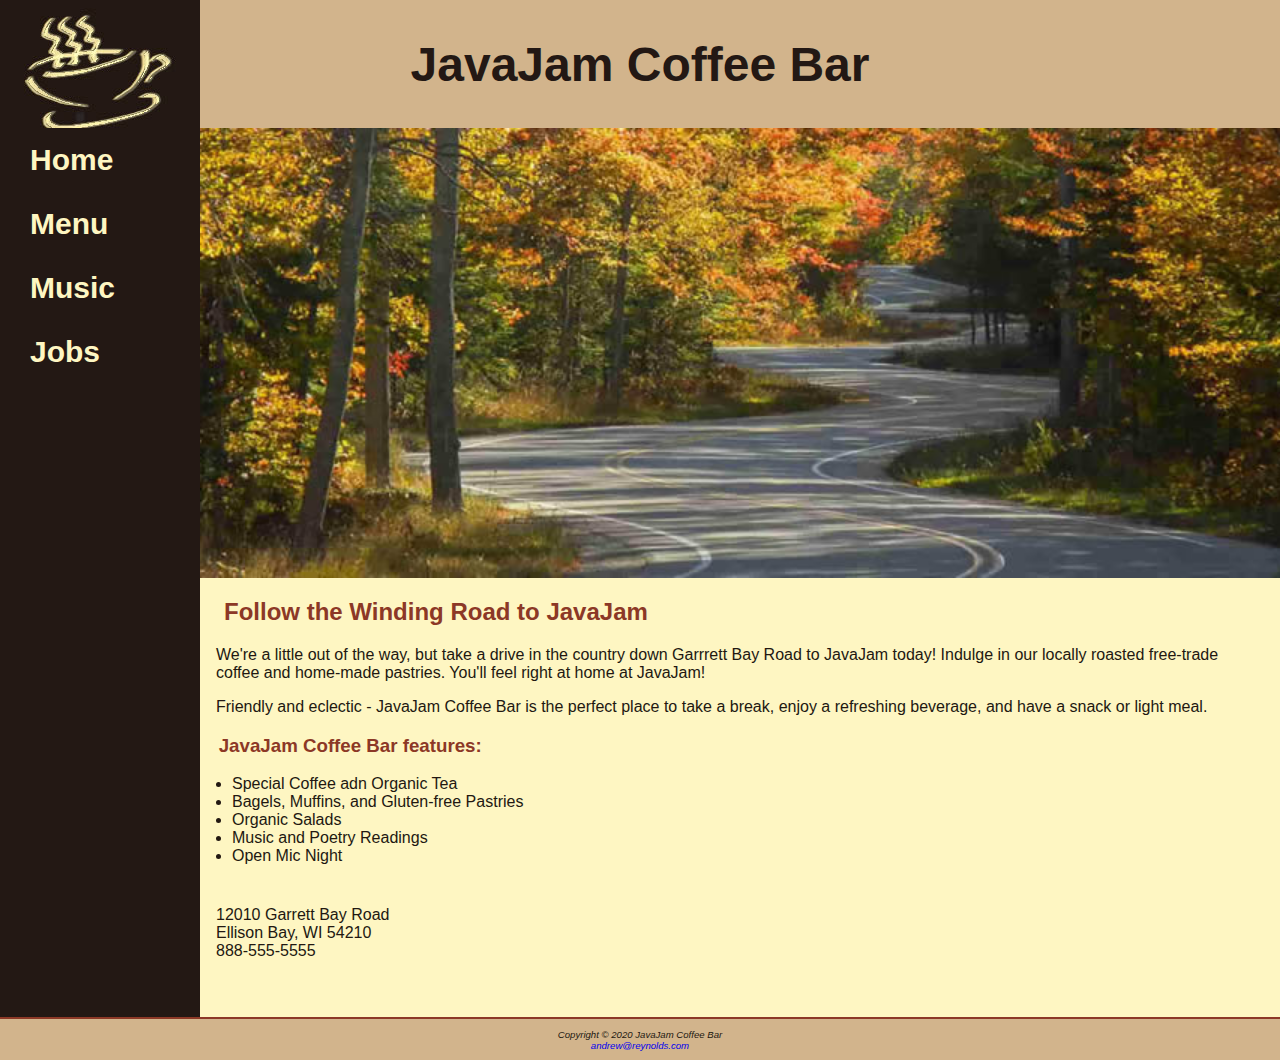
<file: index.html>
<!DOCTYPE html>
<html lang="en">
  <head>
    <meta charset="UTF-8" />
    <meta http-equiv="X-UA-Compatible" content="IE=edge" />
    <meta name="viewport" content="width=device-width, initial-scale=1.0" />
    <link rel="stylesheet" href="styles/javajam.css" />
    <title>JavaJam</title>
  </head>
  <body>
    <div class="page_wrap">
      <header>
        <div class="title_card">
          <a href="index.html"
            ><h1 class="page_title">JavaJam Coffee Bar</h1></a
          >
        </div>
      </header>
      <nav class="navigation">
        <ul class="navigation__list">
          <li>
            <a href="index.html">Home</a>
          </li>
          <li>
            <a href="menu.html">Menu</a>
          </li>
          <li>
            <a href="music.html">Music</a>
          </li>
          <li>
            <a href="jobs.html">Jobs</a>
          </li>
        </ul>
      </nav>
      <main>
        <div id="homehero"></div>

        <h2 class="coffee_title">Follow the Winding Road to JavaJam</h2>
        <p>
          We're a little out of the way, but take a drive in the country down
          Garrrett Bay Road to JavaJam today! Indulge in our locally roasted
          free-trade coffee and home-made pastries. You'll feel right at home at
          JavaJam!
        </p>
        <p class="coffee_text">
          Friendly and eclectic - JavaJam Coffee Bar is the perfect place to
          take a break, enjoy a refreshing beverage, and have a snack or light
          meal.
        </p>
        <h3>JavaJam Coffee Bar features:</h3>
        <ul>
          <li>Special Coffee adn Organic Tea</li>
          <li>Bagels, Muffins, and Gluten-free Pastries</li>
          <li>Organic Salads</li>
          <li>Music and Poetry Readings</li>
          <li>Open Mic Night</li>
        </ul>
        <aside class="contact">
          <div>
            <span>12010 Garrett Bay Road</span><br />
            <span>Ellison Bay, WI 54210</span><br />
            <a href="tel:888-555-5555" id="mobile">888-555-5555</a>
            <span id="desktop">888-555-5555</span>
          </div>
        </aside>
      </main>

      <footer>
        <p>Copyright &copy; 2020 JavaJam Coffee Bar</p>
        <p>
          <a href="mailto:andrew@reynolds.com">andrew@reynolds.com</a>
        </p>
      </footer>
    </div>
  </body>
</html>
</file>
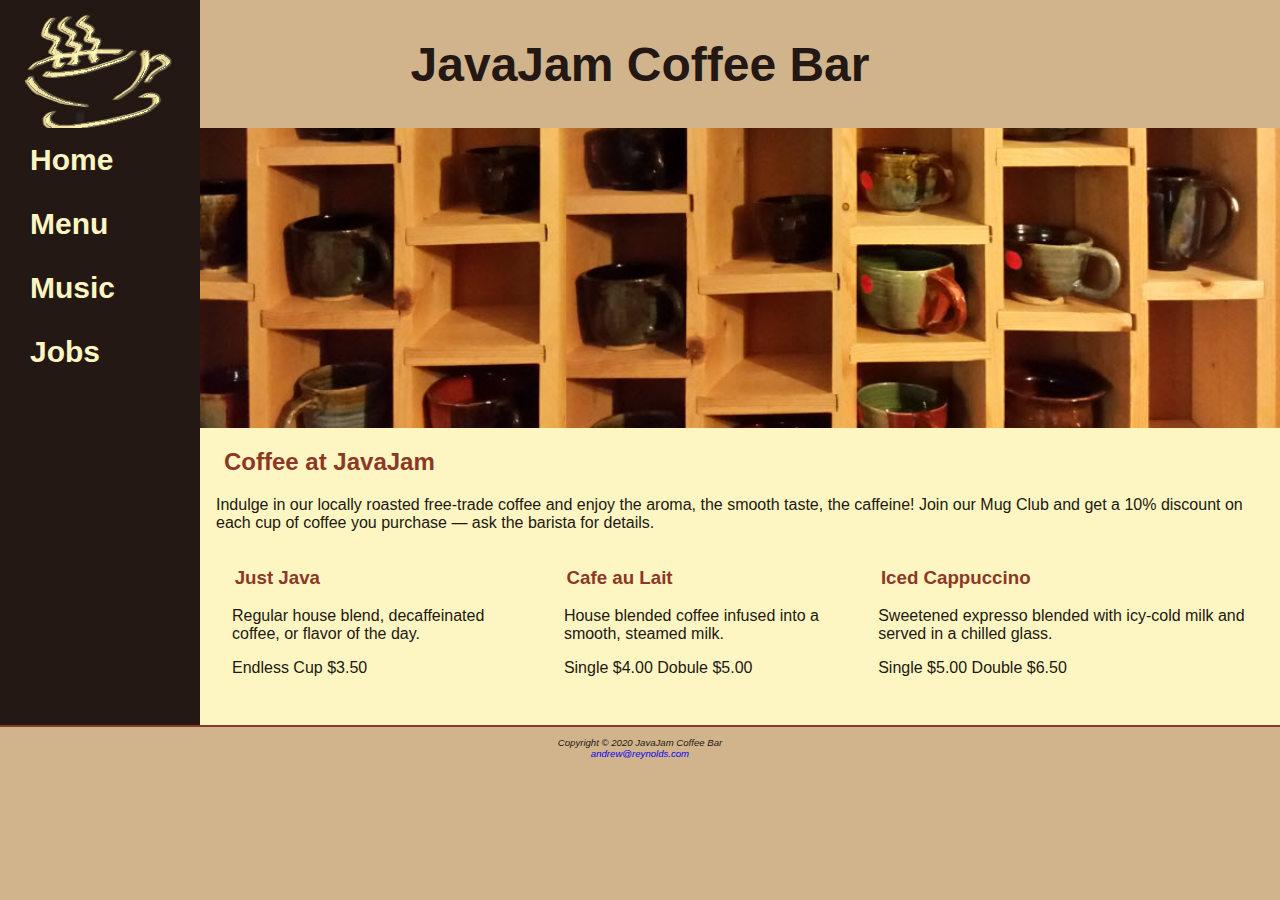
<file: menu.html>
<!DOCTYPE html>
<html lang="en">
  <head>
    <meta charset="UTF-8" />
    <meta http-equiv="X-UA-Compatible" content="IE=edge" />
    <meta name="viewport" content="width=device-width, initial-scale=1.0" />
    <link rel="stylesheet" href="styles/javajam.css" />
    <title>JavaJam Coffee Bar Menu</title>
  </head>
  <body>
    <div class="page_wrap">
      <header>
        <div class="title_card">
          <a href="index.html"
            ><h1 class="page_title">JavaJam Coffee Bar</h1></a
          >
        </div>
      </header>
      <nav class="navigation">
        <ul class="navigation__list">
          <li>
            <a href="index.html">Home</a>
          </li>
          <li>
            <a href="menu.html">Menu</a>
          </li>
          <li>
            <a href="music.html">Music</a>
          </li>
          <li>
            <a href="jobs.html">Jobs</a>
          </li>
        </ul>
      </nav>
      <main>
        <div id="heromugs"></div>
        <h2 class="menu_title">Coffee at JavaJam</h2>
        <p>
          Indulge in our locally roasted free-trade coffee and enjoy the aroma,
          the smooth taste, the caffeine! Join our Mug Club and get a 10%
          discount on each cup of coffee you purchase &#8212; ask the barista
          for details.
        </p>
        <div id="flow">
          <section>
            <h3>Just Java</h3>
            <p>
              Regular house blend, decaffeinated coffee, or flavor of the day.
            </p>
            <p>Endless Cup $3.50</p>
          </section>
          <section>
            <h3>Cafe au Lait</h3>
            <p>House blended coffee infused into a smooth, steamed milk.</p>
            <p>Single $4.00 Dobule $5.00</p>
          </section>
          <section>
            <h3>Iced Cappuccino</h3>
            <p>
              Sweetened expresso blended with icy-cold milk and served in a
              chilled glass.
            </p>
            <p>Single $5.00 Double $6.50</p>
          </section>
        </div>
      </main>
      <footer>
        <p>Copyright &copy; 2020 JavaJam Coffee Bar</p>
        <p>
          <a href="mailto:andrew@reynolds.com">andrew@reynolds.com</a>
        </p>
      </footer>
    </div>
  </body>
</html>
</file>
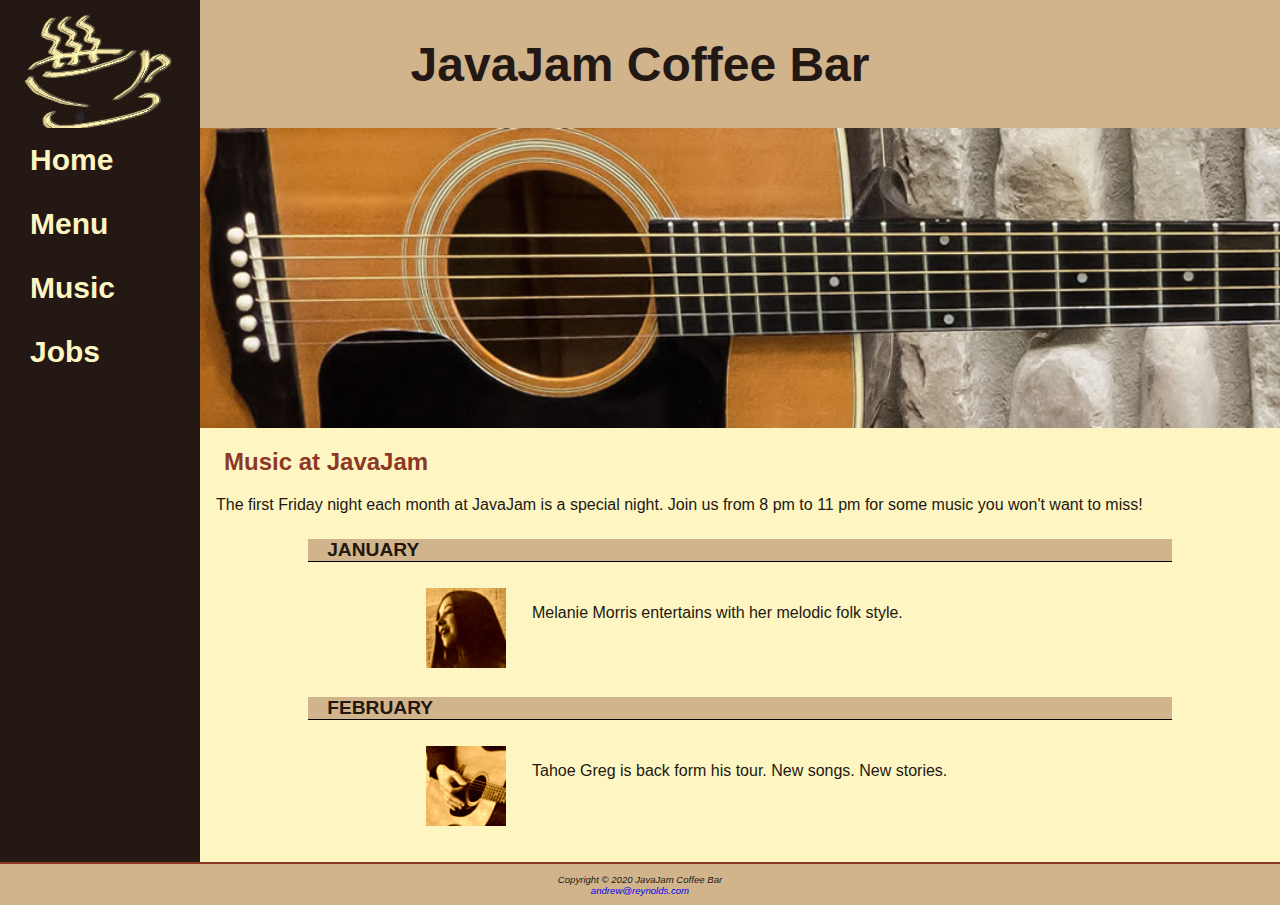
<file: music.html>
<!DOCTYPE html>
<html lang="en">
  <head>
    <meta charset="UTF-8" />
    <meta http-equiv="X-UA-Compatible" content="IE=edge" />
    <meta name="viewport" content="width=device-width, initial-scale=1.0" />
    <link rel="stylesheet" href="styles/javajam.css" />
    <title>JavaJam Coffee Bar Music</title>
  </head>
  <body>
    <div class="page_wrap">
      <header>
        <div class="title_card">
          <a href="index.html"
            ><h1 class="page_title">JavaJam Coffee Bar</h1></a
          >
        </div>
      </header>
      <nav class="navigation">
        <ul class="navigation__list">
          <li>
            <a href="index.html">Home</a>
          </li>
          <li>
            <a href="menu.html">Menu</a>
          </li>
          <li>
            <a href="music.html">Music</a>
          </li>
          <li>
            <a href="jobs.html">Jobs</a>
          </li>
        </ul>
      </nav>
      <main>
        <div id="heroguitar"></div>
        <h2 class="menu_title">Music at JavaJam</h2>
        <p>
          The first Friday night each month at JavaJam is a special night. Join
          us from 8 pm to 11 pm for some music you won't want to miss!
        </p>
        <h4>January</h4>
        <div class="details">
          <a href="images/melanie.jpg" target="_blank">
            <img
              src="images/melaniethumb.jpg"
              alt="melanie singing on stage with ecoustic guitar"
            />
          </a>
          <p>Melanie Morris entertains with her melodic folk style.</p>
        </div>
        <h4>February</h4>
        <div class="details">
          <a href="images/greg.jpg" target="_blank">
            <img src="images/gregthumb.jpg" alt="Greg playing guitar" />
          </a>
          <p>Tahoe Greg is back form his tour. New songs. New stories.</p>
        </div>
      </main>
      <footer>
        <p>Copyright &copy; 2020 JavaJam Coffee Bar</p>
        <p>
          <a href="mailto:andrew@reynolds.com">andrew@reynolds.com</a>
        </p>
      </footer>
    </div>
  </body>
</html>
</file>
<file: styles/javajam.css>
* {
  box-sizing: border-box;
}

body {
  margin: 0;
  color: #221811;
  background-color: #d2b48c;
  font-family: Tahoma, Arial, sans-serif;
}

.page_wrap {
  background-color: #231814;
  padding: 0;
}

header {
  color: #231814;
  background: url("../images/cup.jpg") no-repeat;
  background-color: #d2b48c;
  padding-left: 105px;
  height: 128px;
  display: flex;
  justify-content: center;
  align-items: center;
  flex-direction: column;
}

header a {
  text-decoration: none;
}

header a:link,
header a:visited {
  color: #231814;
}

header a:hover {
  color: #fef6c2;
}

.page_title {
  font-size: 2em;
  margin: 0;
}

.navigation {
  font-size: 1.5em;
}

.navigation a,
a {
  text-decoration: none;
}

.navigation a:link {
  color: #fef6c2;
}
.navigation a:visited {
  color: #d2b48c;
}
.navigation a:hover {
  color: #cc9933;
}

.navigation__list {
  list-style: none;
  display: flex;
  flex-direction: column;
  font-weight: bold;
  margin: 0;
  padding: 0;
  font-size: 1.25em;
}

.navigation__list li {
  padding: 0.5em 1em;
  width: 100%;
  border-bottom: 1px solid black;
}

#homehero {
  height: 300px;
  background: url("../images/road.jpg") center / cover no-repeat;
}

#heromugs {
  height: 300px;
  background: url("../images/threemugs.jpg") center / cover;
}

#heroguitar {
  height: 300px;
  background: url("../images/guitar.jpg") center / cover;
}
main {
  padding: 0 0 2em;
  background-color: #fef6c2;
}

main h2,
main h3,
main h4,
main p,
main div,
main dl {
  padding: 0 1em;
}

main ul {
  padding-left: 2em;
}

#mobile {
  display: inline;
}

#desktop {
  display: none;
}

img {
  padding: 0 10px;
}

h4 {
  background: #d2b48c;
  font-size: 1.2em;
  padding: 0 0 0 0.5em;
  text-transform: uppercase;
  border-bottom: 1px solid black;
  clear: left;
}

.details {
  padding: 0 20%;
  overflow: auto;
}

.coffee_title,
.menu_title {
  color: #8c3826;
}

dl {
  margin: 0;
  padding-bottom: 25px;
}

h3,
dt {
  color: #8c3826;
}

.coffee_text + ul {
  margin: 0;
}

.contact {
  padding: 25px 0;
}

.contact p {
  margin: 0;
}

footer {
  background-color: #d2b48c;
  text-align: center;
  font-size: 0.6em;
  font-style: italic;
  padding: 1em;
  border-top: 2px solid #8c3826;
}

footer p {
  margin: 0;
}

@media (min-width: 600px) {
  header {
    text-align: center;
    padding-left: 0;
  }
  .page_title {
    font-size: 3em;
  }

  .navigation__list {
    flex-direction: row;
    flex-wrap: nowrap;
    justify-content: space-around;
  }

  .navigation__list li {
    border-bottom: none;
  }

  #homehero {
    height: 50vh;
    background-image: url("../images/hero.jpg");
  }

  #heromugs {
    background-image: url("../images/heromugs.jpg");
  }

  #heroguitar {
    background-image: url("../images/heroguitar.jpg");
  }

  #flow {
    display: flex;
    flex-direction: row;
  }
  #mobile {
    display: none;
  }
  #desktop {
    display: inline;
  }
  .details {
    display: flex;
    flex-direction: row;
  }

  h4 {
    margin-left: 10%;
    margin-right: 10%;
  }
}

@media (min-width: 1024px) {
  @supports (display: grid) {
    header {
      grid-area: header;
    }
    nav {
      grid-area: nav;
    }
    main {
      grid-area: main;
    }
    footer {
      grid-area: footer;
    }

    .page_wrap {
      display: grid;
      grid-template:
        "header header"
        "nav main"
        "footer footer" / 200px;
    }
    .navigation__list {
      flex-direction: column;
    }
    header {
      background-image: url("../images/coffeelogo.jpg");
    }
  }
}
</file>
